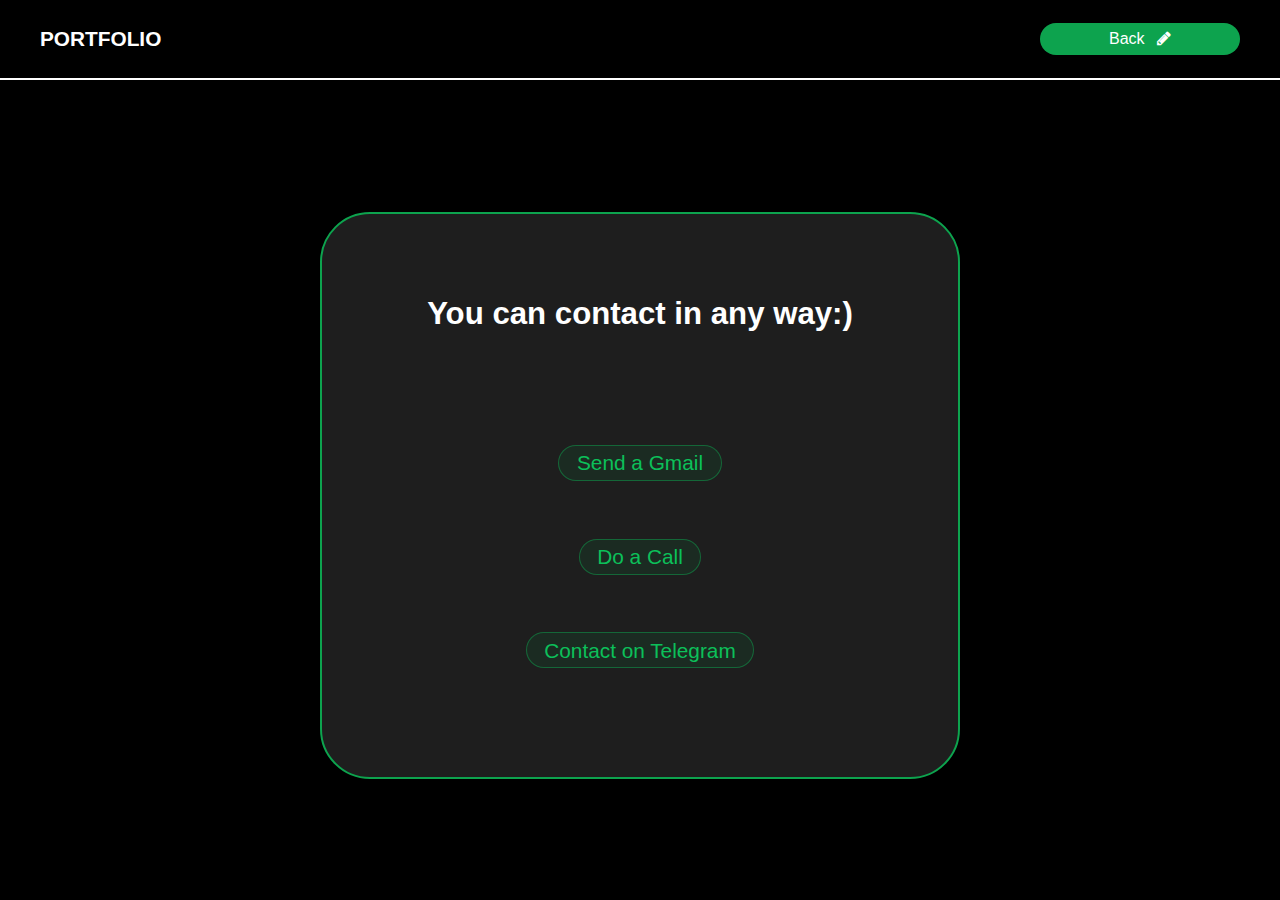
<file: talk.html>
<!DOCTYPE html>
<html lang="en">
<head>
    <meta charset="UTF-8">
    <meta name="viewport" content="width=device-width, initial-scale=1.0">
    <title>Let's Talk</title>
    <link rel="stylesheet" href="styletalk.css">
    <link rel="stylesheet" href="https://cdnjs.cloudflare.com/ajax/libs/font-awesome/4.7.0/css/font-awesome.min.css">
</head>
<body>
    <div class="main">
        <div class="nav">
            <div class="nbr">
                <div id="reset"><a href=" ">PORTFOLIO</a></div>
                <div id="talk"><a href="index.html" target="_blank"> Back <i class="fa fa-pencil" color="white"></i></a></div>
            </div>
        </div>
        <hr>
        <section class="contact">
            <div class="contact-main">
                <div class="c-main">
                    <div><h2>You can contact in any way:)</h2></div>
                    <div class="small">
                        <div class="gmail"><a href="mailto:mohdalman9510@gmail.com"><span class="di">Send a Gmail</span></a></div>
                        <div class="call"><a href="tel:+917906290234"><span class="di">Do a Call</span></a></div>
                        <div class="tg"><a href="https://t.me/salaar75"><span class="di">Contact on Telegram</span></a></div>
                    </div>
                </div>
            </div>
        </section>
    </div>
</body>
</html>
</file>
<file: styletalk.css>
* {
    margin: 0;
    padding: 0;
    box-sizing: border-box;
    outline: none;
}
body {
    background-color: var(--100);
    color: var(--1000);
    font-family: neue-haas-grotesk-display, sans-serif;
    font-size: 1.3rem;
    font-weight: 500;
    line-height: 1.33333;
}
html {
    scroll-behavior: smooth;
}
.main{
    background-color: black;
    color: white;
    display: flex;
    flex-direction: column;
    height: 100vh;
    max-width: 100%;
}
.nbr {
    flex-grow: 1;
    width: 100%;
    background-color: black;
    height: 80px;
    padding-left: 40px;
    padding-right: 40px;
    display: flex;
    flex-direction: row;
    justify-content: space-between;
    align-items: center;
    position: fixed;
    border-bottom: 2px solid white;
}
.nav a {
    text-decoration: none;
    color: white;
}
#talk {
    background-color: #0da34e;
    width: 200px;
    margin-left: 60px;
    padding-top: 5px;
    padding-bottom: 5px;
    margin-right: 0%;
    text-align: center;
    border-radius: 40px;
    font-size: 1rem;
}
#reset {
    font-weight: 800;
    padding-right: 300px;
}
i{
    padding-left: 8px;
}
section{
    margin-top: auto;
}
.contact-main {
    max-width: 100%;
    height: 90vh;
    display: flex;
    flex-wrap: wrap;
    justify-content: center;
    align-items: center;
}
.c-main{
    height: 70%;
    width: 50%;
    background-color: #1e1e1e;
    border-radius: 50px;
    display: flex;
    justify-content: space-evenly;
    align-items: center;
    flex-direction: column;
    border: 2px solid #0da34e ;
}
div a{
    text-decoration: none;
    color: white;
}
.di {
    color: #0cc05a;
    background-color: #0da34e1a;
    border: 1px solid #0da34e80;
    border-radius: 50vw;
    margin-top: .1rem;
    margin-left: .3rem;
    margin-right: .3rem;
    padding: .2rem 1.1rem .2rem;
    display: inline-block;
}
.small{
    height: 50%;
    width: 50%;
    display: flex;
    flex-direction: column;
    justify-content: space-around;
    align-items: center;
}

@media (max-width: 768px){
    #reset {
        font-weight: 600;
        padding-right: 20px;
    }
    #talk {
        margin-left: 30px;
        padding: 5px 2px 5px 2px;
        margin-right: 0%;
        text-align: center;
        border-radius: 40px;
        font-size: 0.8rem;
    }
    .c-main{
        width: 80%;
        height: 50%;
        padding: 20px;
        margin: 50px;
        flex-grow: 1;
        text-align: center;
    }
    .c-main h2{
        font-size: 1rem;
    }
    .small{
        height: 50%;
        width: 80%;
    }
    .di {
        border-radius: 30px;
        margin-top: .1rem;
        margin-left: .1rem;
        margin-right: .1rem;
        padding: .1rem 0.5rem .1rem;
    }
    body {
        font-size: 0.9rem;
        font-weight: 200;
    }
}
</file>
